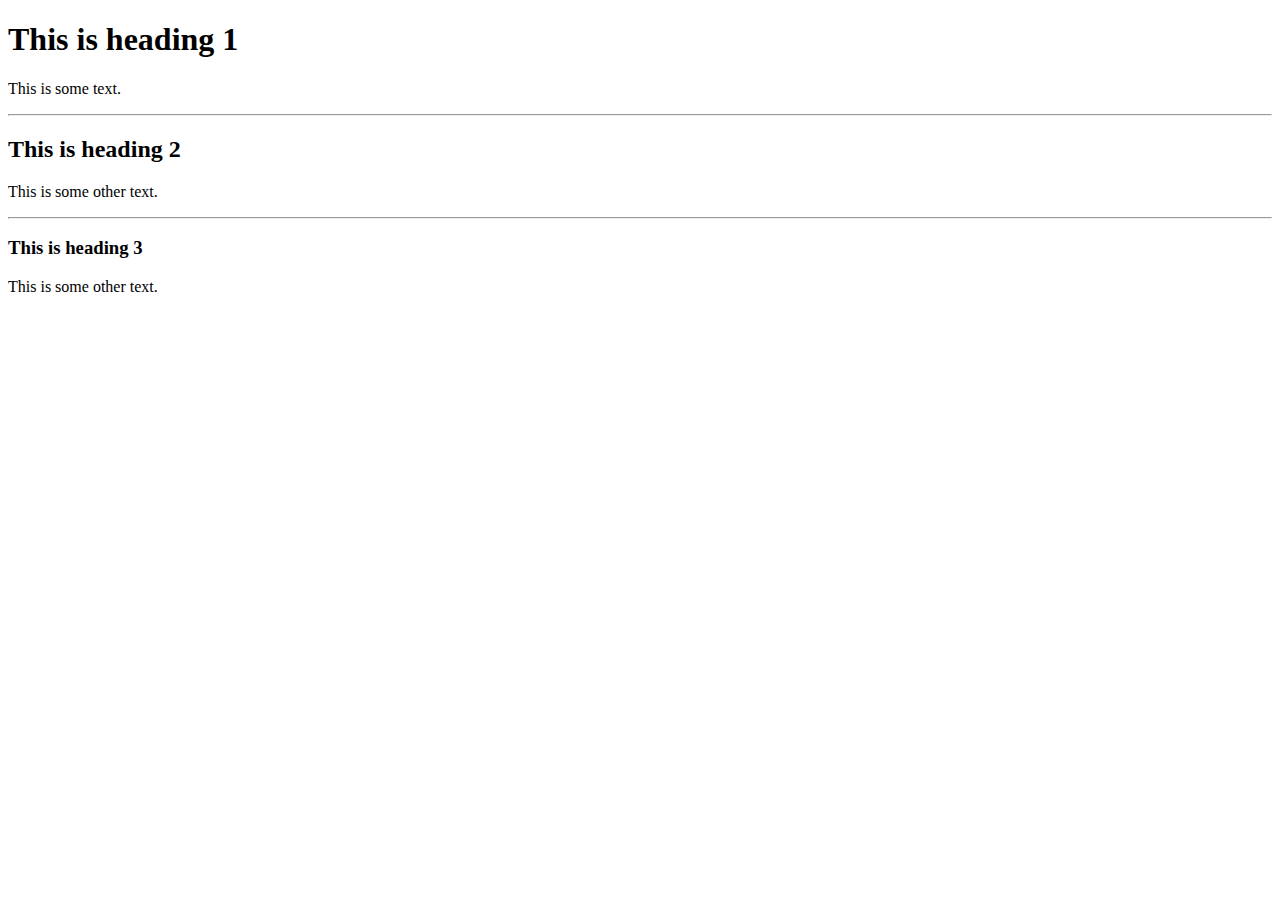
<file: GIT Branching/HTML Assignments/file1.html>
<!DOCTYPE html>
<html>
<body>

<h1>This is heading 1</h1>
<p>This is some text.</p>
<hr>

<h2>This is heading 2</h2>
<p>This is some other text.</p>
<hr>

<h3>This is heading 3</h3>
<p>This is some other text.</p>

</body>
</html>
</file>
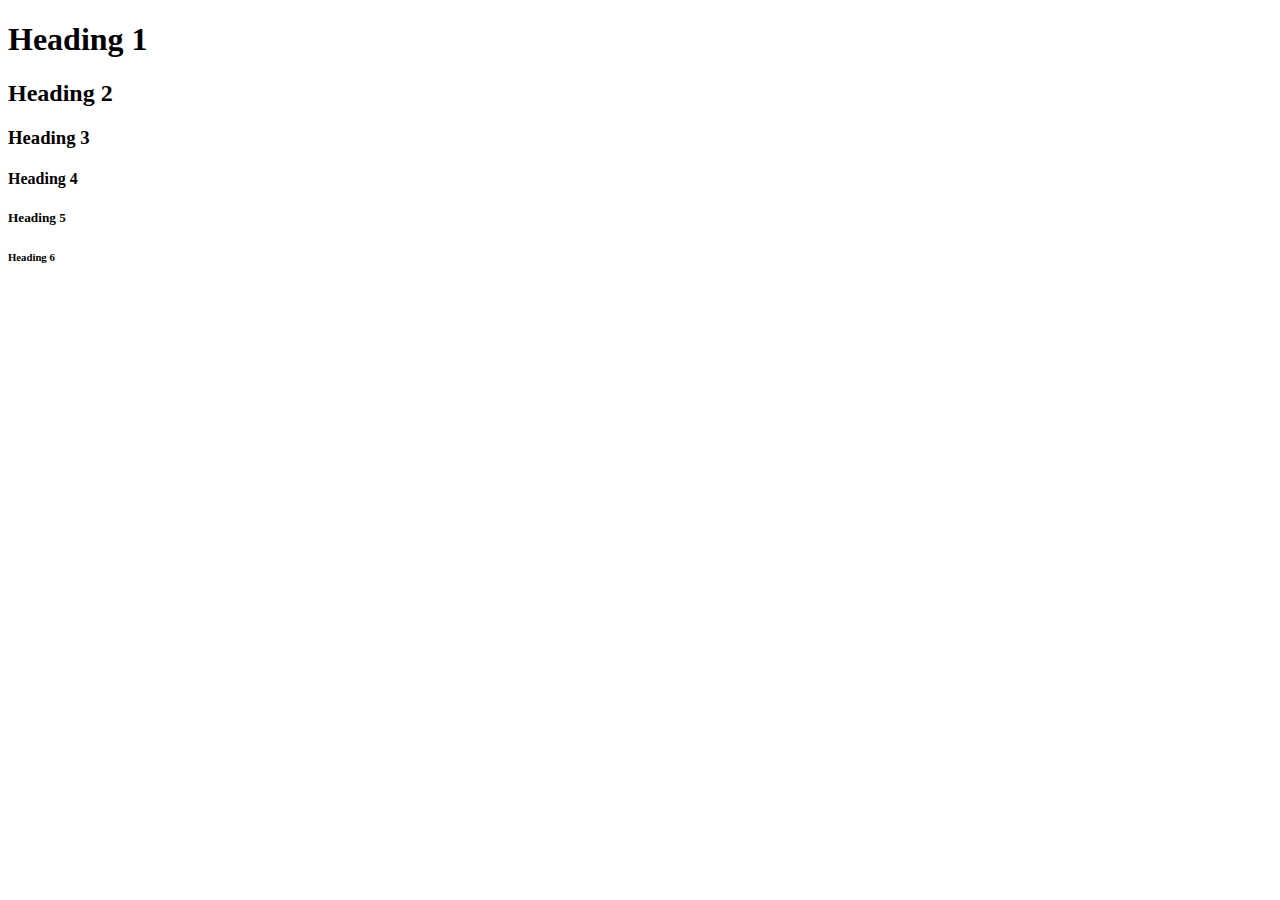
<file: GIT Branching/HTML Assignments/file3.html>
<!DOCTYPE html>

<html>
<title>	Headings </title>
<body>

<h1>Heading 1</h1>
<h2>Heading 2</h2>
<h3>Heading 3</h3>
<h4>Heading 4</h4>
<h5>Heading 5</h5>
<h6>Heading 6</h6>

</body>
</html>
</file>
